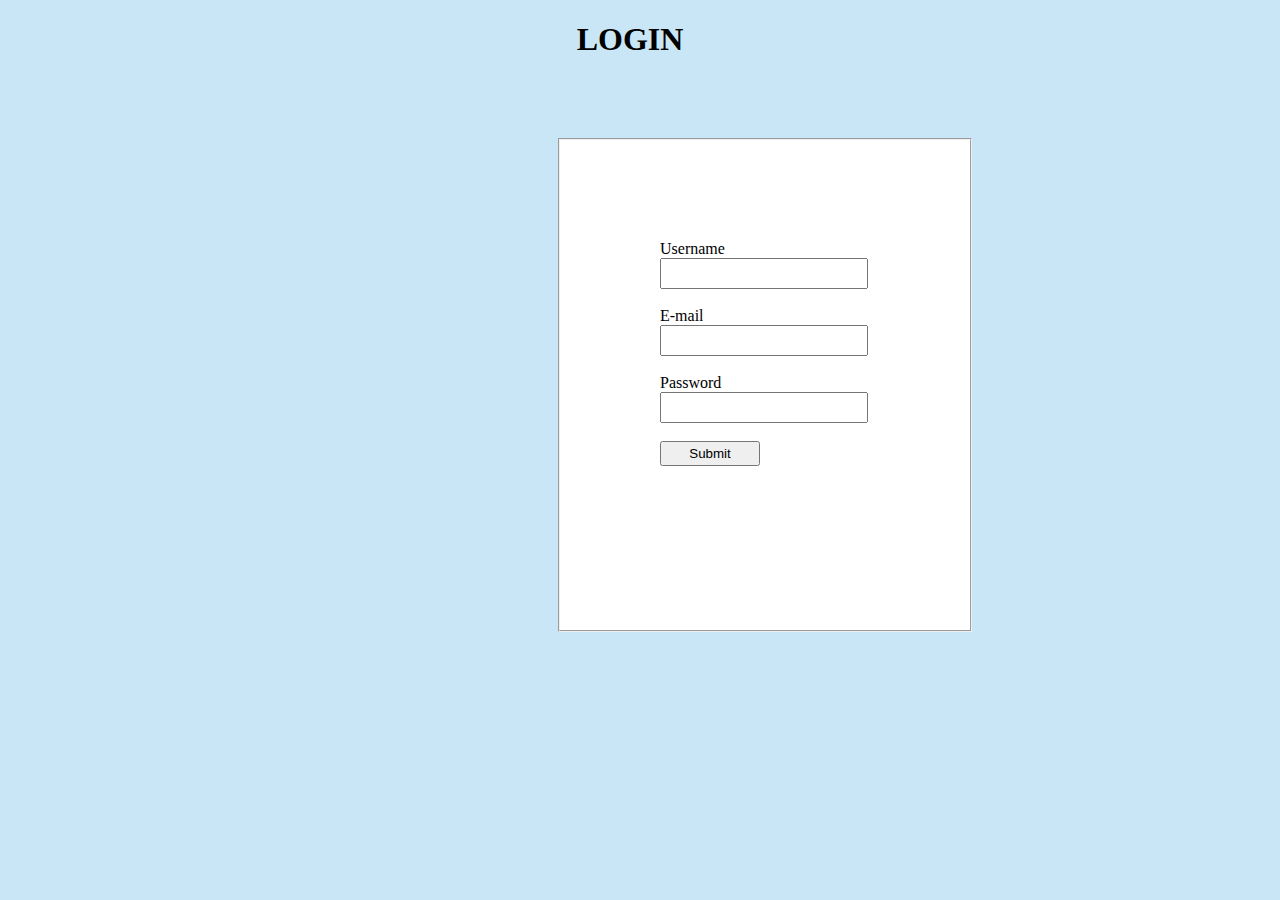
<file: public/index.html>
<!DOCTYPE html>
<html lang="en">
<head>
    <meta charset="UTF-8">
    <meta name="viewport" content="width=device-width, initial-scale=1.0">
    <link rel="stylesheet" href="./style.css">
    <title>Form</title>
</head>
<body>
    <h1>LOGIN</h1>
    <form action="/form" method="POST">
        <fieldset>
            <label for="username">Username</label><br>
            <input type="text" name="username" class="red" required><br><br>

            <label for="email">E-mail</label><br>
            <input type="text" name="email" class="red" required><br><br>

            <label for="password">Password</label><br>
            <input type="password" name="password" class="red" required><br><br>

            

            <input type="submit" value="Submit" class="sub" required>
        </fieldset>
    </form>
</body>
</html>
</file>
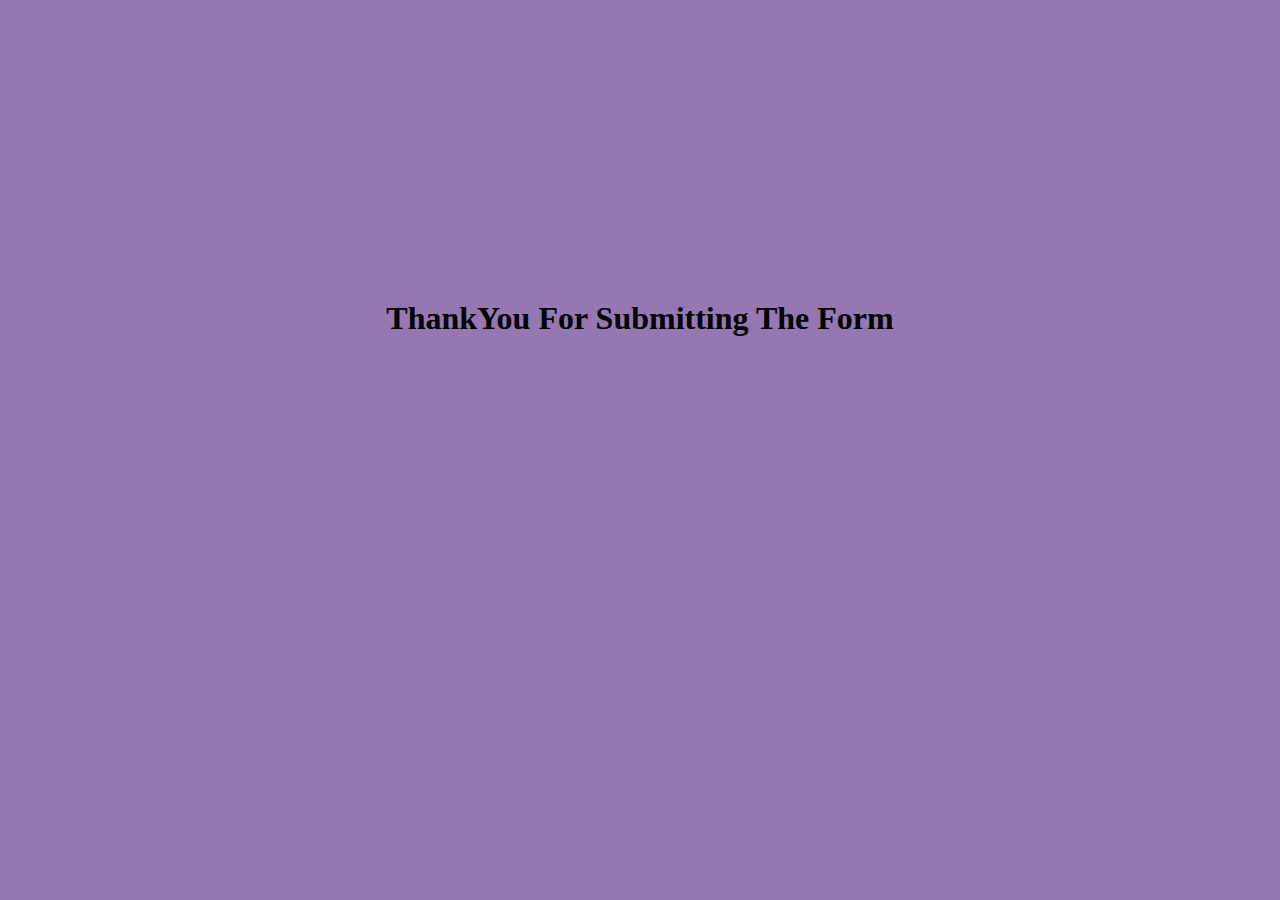
<file: public/thanks.html>
<!DOCTYPE html>
<html>
    <head>
        <title>Thank You</title>
        <style>
            body{
                background-color: rgb(149, 119, 178);
            }
            h1{
                text-align: center;
                font-weight: bolder;
                font-family: 'Times New Roman', Times, serif;
                margin-top: 300px;
            }
        </style>
    </head>
    <body>
        <h1>ThankYou For Submitting The Form</h1>
    </body>
</html>
</file>
<file: public/style.css>
body{
background-color:rgb(200, 230, 246);
}
 fieldset{
    background-color: white;
    height:380px;
    width:300px;
    text-align: justify;
    margin: 80px 100px 10px 550px;
    padding:100px 10px 10px 100px;
 }
 .red{
    height:25px;
    width:200px;
 }
 .sub{
    height:25px;
    width:100px;
 }

h1{
    text-align: center;
    font-weight: bold;
    margin-right: 20px;
    margin-bottom: 10px;
}
</file>
